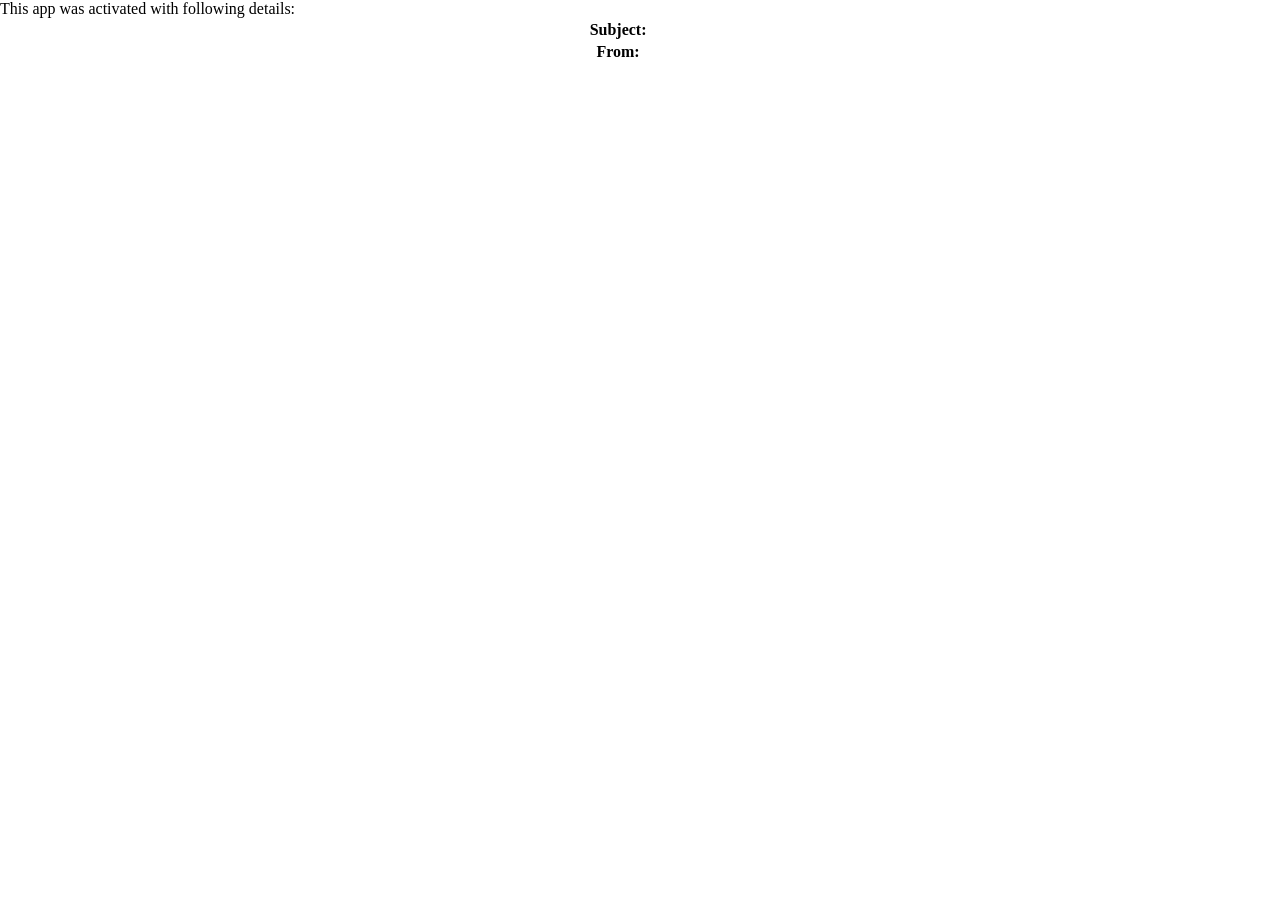
<file: Selection.html>
<!DOCTYPE html>
<html>
<head>
	<title>Sample Mail App</title>
	<script src="https://ajax.aspnetcdn.com/ajax/jQuery/jquery-1.9.1.min.js" type="text/javascript"></script>
	<script src="https://appsforoffice.microsoft.com/lib/1.1/hosted/office.js" type="text/javascript"></script>
	<link rel="stylesheet" href="https://appsforoffice.microsoft.com/fabric/1.0/fabric.min.css"> 
	<link rel="stylesheet" href="https://appsforoffice.microsoft.com/fabric/1.0/fabric.components.min.css"> 
	<link href="styles.css" rel="stylesheet" type="text/css" />
	<script src="script.js" type="text/javascript"></script>
</head>
<body class="ms-font-m">
	<div id="content-main">
		<p>This app was activated with following details:</p>
		<table id="details">
			<tr>
				<th>Subject:</th>
				<td id="subject"></td>
			</tr>
			<tr>
				<th>From:</th>
				<td id="from"></td>
			</tr>
		</table>
	</div>
</body>
</html>
</file>
<file: styles.css>
* {
    box-sizing: border-box;
    margin: 0;
}

body {
    padding: 0;
    min-width: 400px;
}

#content-main {
	background: #fff;
	position: fixed;
	top: 0;
	left: 0;
	right: 0;
	bottom: 0;
    display: flex;
    flex-direction: column;
    align-content: stretch;
}

.main-banner {
    color: #fff;
    font-weight: 200;
    padding: 15px;
}


.map {
    position: absolute;
    z-index: -1;
    top: 0;
    left: 0;
    right: 0;
    bottom: 0;
}

.search-container {
    height: 250px;
    overflow: hidden;
    position: relative;
    flex: none;
    z-index: 100;
}

.search-menu {
    display: inline-block;
    background: #fff;
    padding: 15px;
    position: relative;
    top: 50%;
    transform: translateY(-50%);

}

.results-container {
    overflow-y: scroll;
}

.results-container ul {
    list-style: none;
    padding: 0;
}

#addItem {
    padding-left:10px;
    padding-right:10px;
}

.ms-ListItem-secondaryText {
    white-space: normal;
}
</file>
